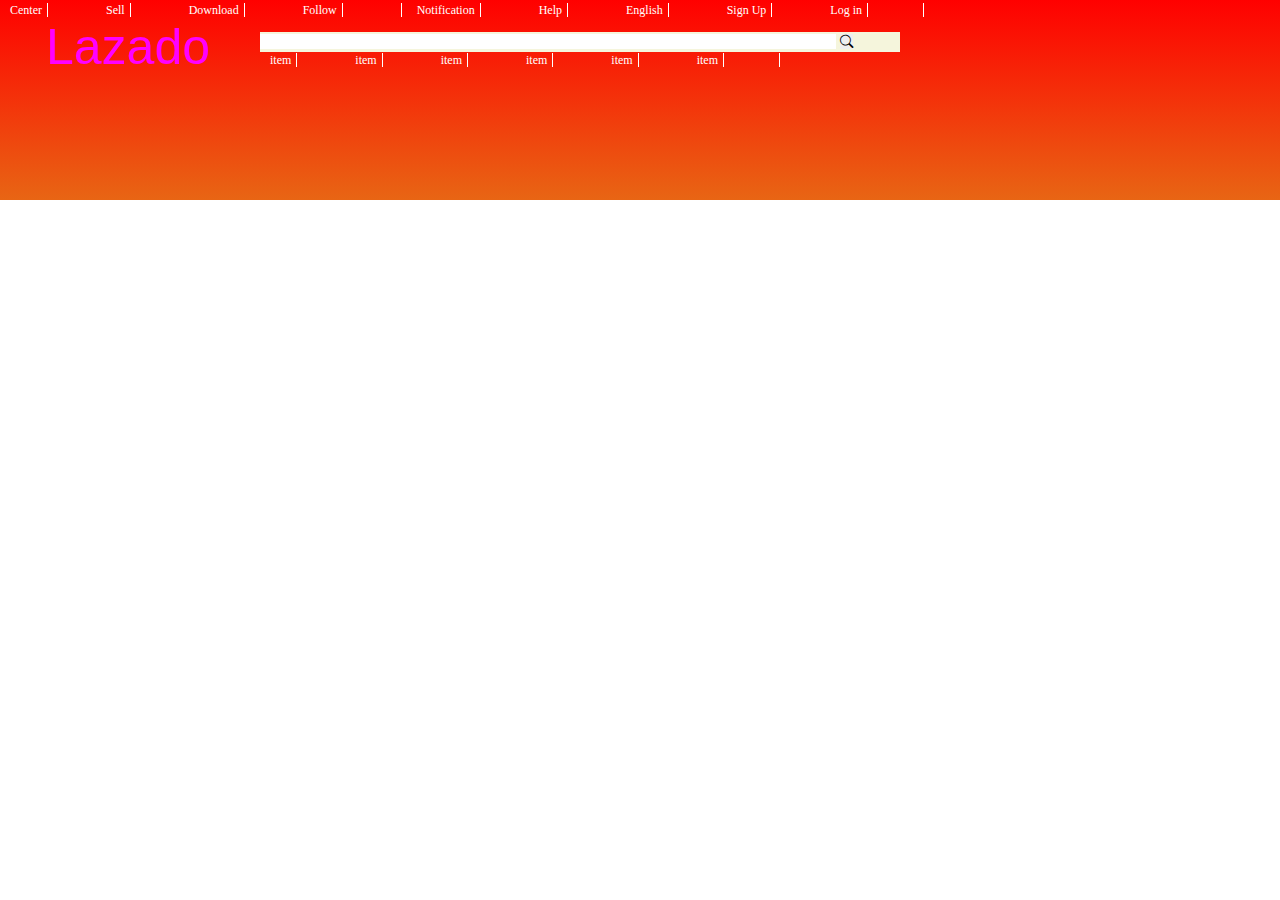
<file: index.html>
<!DOCTYPE html>
<html>
    <head>
        <link rel="stylesheet" href="style.css">
        <link rel="stylesheet" href="https://cdn.jsdelivr.net/npm/bootstrap-icons@1.9.1/font/bootstrap-icons.css">
    </head>
    <body>
        <div class="container">
            <div class="btn-top">
                <ul class="btn-left">
                    <li>Center</li>
                    <li>Sell</li>
                    <li>Download</li>
                    <li>Follow</li>
                </ul>
                <ul class="btn-right">
                    <li>Notification</li>
                    <li>Help</li>
                    <li>English</li>
                    <li>Sign Up</li>
                    <li>Log in</li>
                </ul>
            </div>
            <div class="logo inline-block">Lazado</div>
            <div class="search-box inline-block">
                <div class="input">
                    <input type="text">
                    <button><i class="bi bi-search"></i></button>
                </div>
                <ul>
                    <li>item</li>
                    <li>item</li>
                    <li>item</li>
                    <li>item</li>
                    <li>item</li>
                    <li>item</li>
                </ul>
            </div>
            <div class="cart-icon"></div>
        </div>
    </body>
</html>
</file>
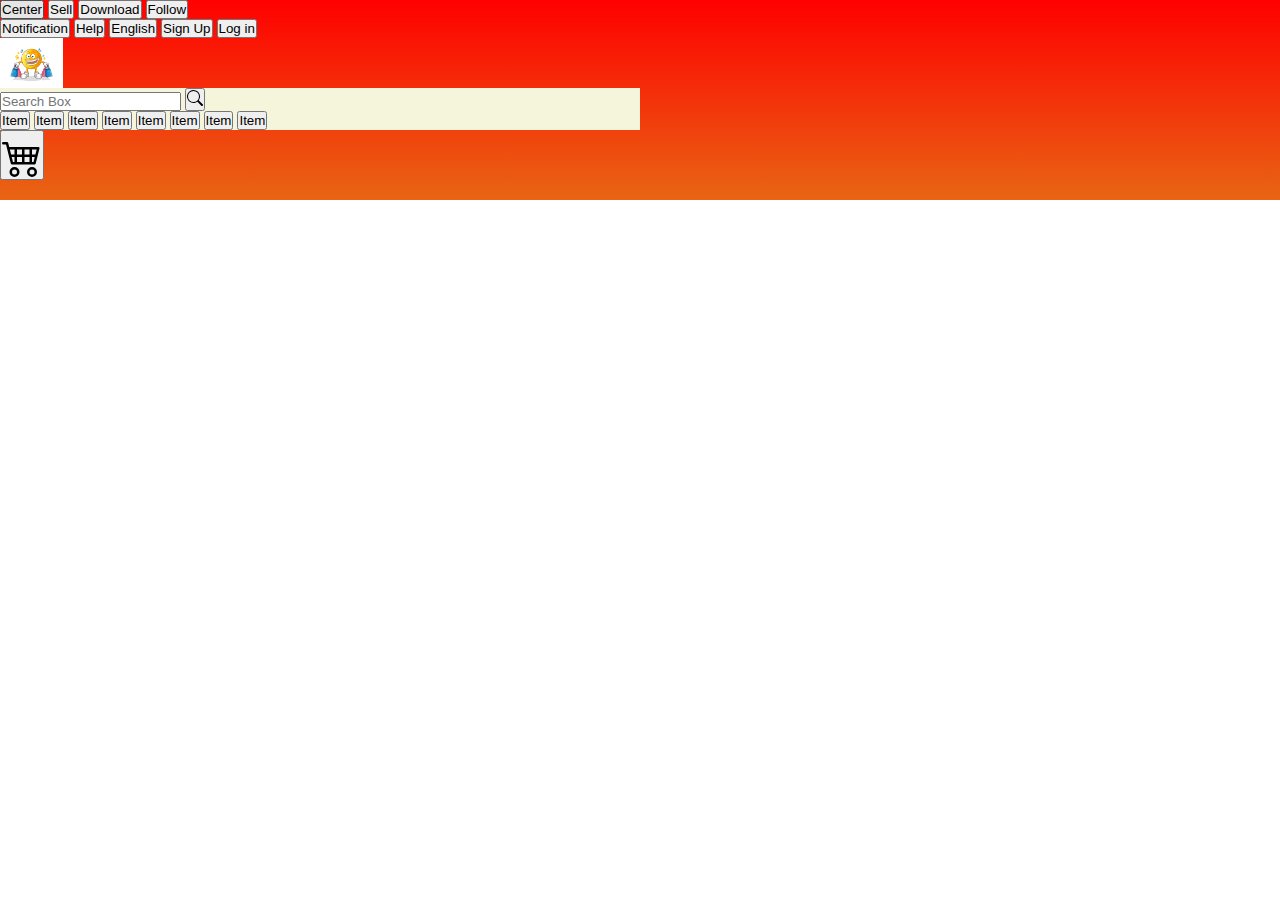
<file: nav.html>
<!DOCTYPE html>
<html>
    <head>
        <link rel="stylesheet" href="style.css">
    </head>
    <body>
        <div class="container">
            <div class="btn-top top-left">
                <button>Center</button>
                <button>Sell</button>
                <button>Download</button>
                <button>Follow</button>
            </div>
            <div class="btn-top top-right">
                <button>Notification</button>
                <button>Help</button>
                <button>English</button>
                <button>Sign Up</button>
                <button>Log in</button>
            </div>
            <div class="btn-bottom">
                <div class="logo mrgn emoji">
                    <img src="emoticon-shopping-illustration_193274-1152.webp" alt="Emoji">
                </div>
                <div class="search mrgn">
                    <div class="search-box">
                        <input type="text" placeholder="Search Box">
                        <button>
                            <svg xmlns="http://www.w3.org/2000/svg" width="16" height="16" fill="currentColor" class="bi bi-search" viewBox="0 0 16 16">
                                <path d="M11.742 10.344a6.5 6.5 0 1 0-1.397 1.398h-.001c.03.04.062.078.098.115l3.85 3.85a1 1 0 0 0 1.415-1.414l-3.85-3.85a1.007 1.007 0 0 0-.115-.1zM12 6.5a5.5 5.5 0 1 1-11 0 5.5 5.5 0 0 1 11 0z"/>
                            </svg>
                        </button>
                        <div class="item">
                            <button>Item</button>
                            <button>Item</button>
                            <button>Item</button>
                            <button>Item</button>
                            <button>Item</button>
                            <button>Item</button>
                            <button>Item</button>
                            <button>Item</button> 
                        </div>
                    </div>
                </div>
                <div class="logo mrgn add-to-cart">
                    <button><svg xmlns="http://www.w3.org/2000/svg" width="40px" height="50px" fill="currentColor" class="bi bi-cart4" viewBox="0 0 16 16">
                        <path d="M0 2.5A.5.5 0 0 1 .5 2H2a.5.5 0 0 1 .485.379L2.89 4H14.5a.5.5 0 0 1 .485.621l-1.5 6A.5.5 0 0 1 13 11H4a.5.5 0 0 1-.485-.379L1.61 3H.5a.5.5 0 0 1-.5-.5zM3.14 5l.5 2H5V5H3.14zM6 5v2h2V5H6zm3 0v2h2V5H9zm3 0v2h1.36l.5-2H12zm1.11 3H12v2h.61l.5-2zM11 8H9v2h2V8zM8 8H6v2h2V8zM5 8H3.89l.5 2H5V8zm0 5a1 1 0 1 0 0 2 1 1 0 0 0 0-2zm-2 1a2 2 0 1 1 4 0 2 2 0 0 1-4 0zm9-1a1 1 0 1 0 0 2 1 1 0 0 0 0-2zm-2 1a2 2 0 1 1 4 0 2 2 0 0 1-4 0z"/>
                      </svg>
                    </button>
                </div>
            </div>
        </div>
    </body>
</html>
</file>
<file: style.css>
*{
    box-sizing: border-box;
    margin: 0;
    padding: 0;
}
.container{
    width: 100%;
    height: 200px;
    background-image: linear-gradient(red, rgb(232, 101, 20));
    display: inline-block;
}
ul,li{
    list-style: none;
    color: white;
    font-size: 12px;
    display: inline;
    margin: 5px;
    padding-right: 5px;
    border-right: 1px solid white;
}
.logo{
    width: 20%;
    height: 50px;
    text-align: center;
    font-size: 50px;
    font-family: 'Gill Sans', 'Gill Sans MT', Calibri, 'Trebuchet MS', sans-serif;
    color: fuchsia;
    display: flex;
    
}
.search-box{
    background-color: beige;
    width: 50%;
    height: 10%;
}
.search-box ul,li{
    margin-right: 50px;
}
.input input{
    border: none;
    width: 90%;
}
.input button{
    border: none;
}
.inline-block{
    display: inline-block;
}
</file>
